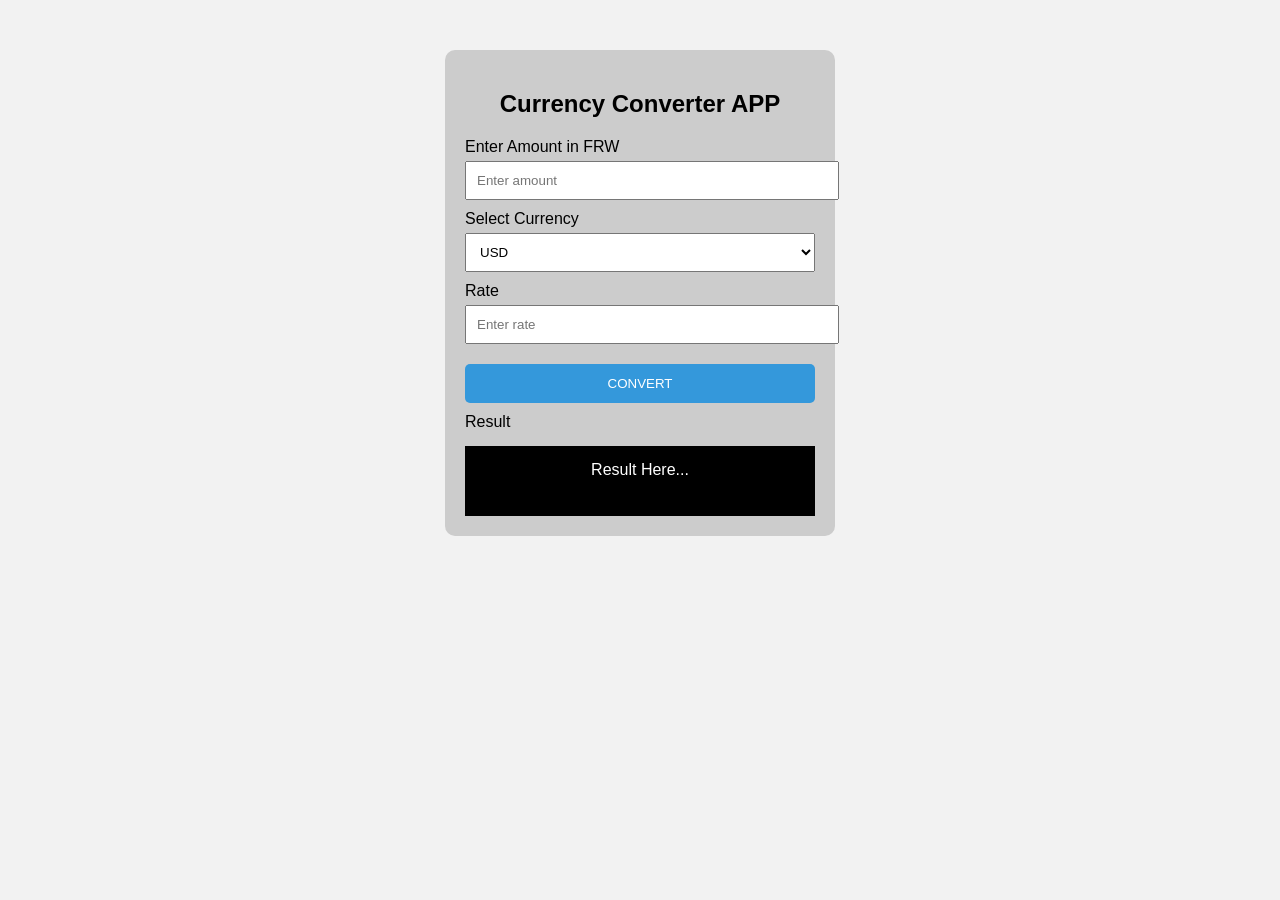
<file: Project4/index.html>
<!DOCTYPE html>
<html lang="en">
<head>
    <meta charset="UTF-8">
    <title>Currency Converter App</title>
    <link rel="stylesheet" href="style.css">
</head>
<body>

<div class="container">
    <h2>Currency Converter APP</h2>

    <!-- Amount -->
    <label>Enter Amount in FRW</label>
    <input type="number" id="amount" placeholder="Enter amount">

    <!-- Currency Selection -->
    <label>Select Currency</label>
    <select id="currency">
        <option value="USD">USD</option>
        <option value="EUR">EURO</option>
    </select>

    <!-- Rate -->
    <label>Rate</label>
    <input type="number" id="rate" placeholder="Enter rate">

    <!-- Button -->
    <button onclick="convertCurrency()">CONVERT</button>

    <!-- Result -->
    <label>Result</label>
    <div id="result">Result Here...</div>
</div>

<script src="script.js"></script>
</body>
</html>
</file>
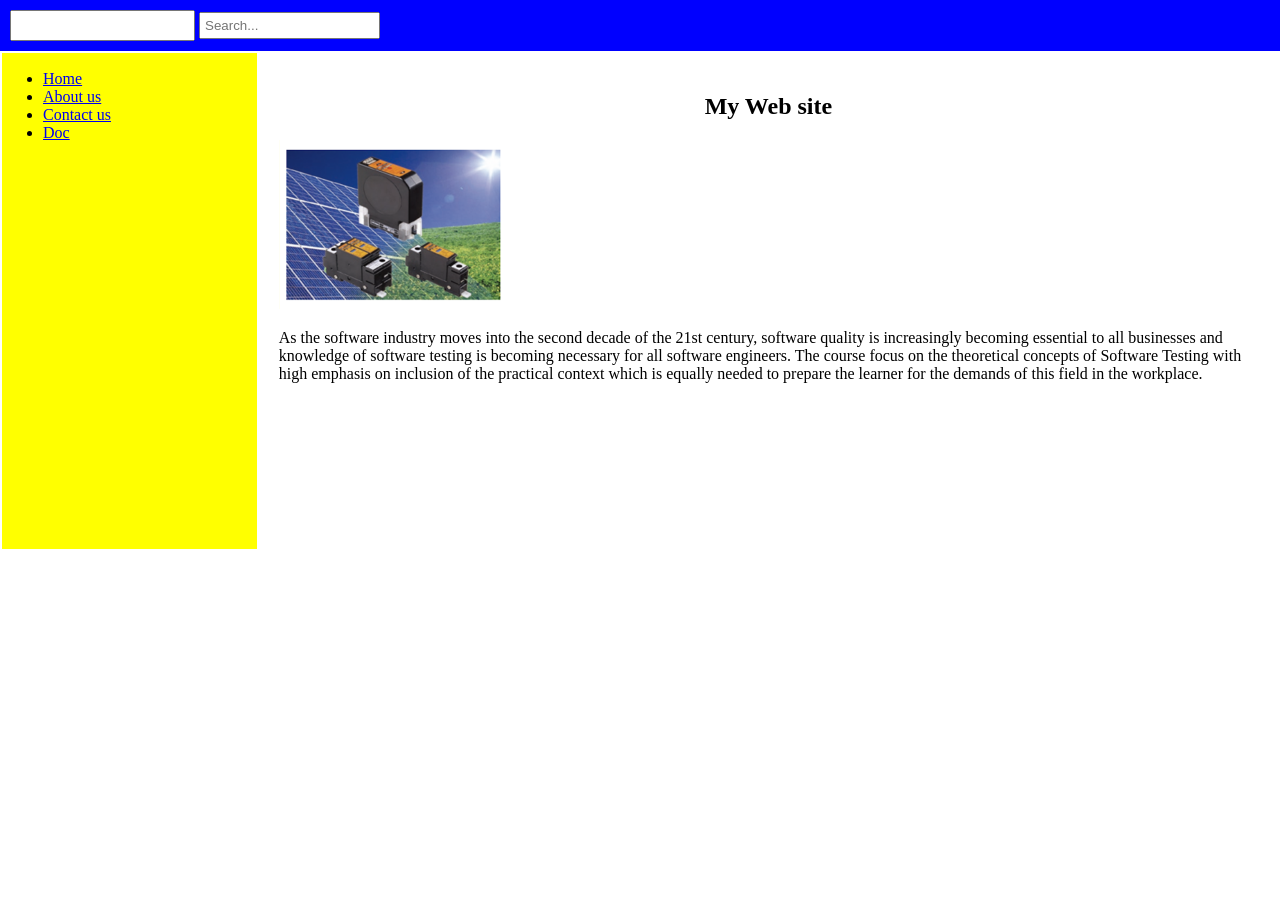
<file: Project1/project1.html>
<!DOCTYPE html>
<html>
<head>
    <title>My Website</title>
</head>

<body style="margin:0; font-family: 'Times New Roman', Times, serif;">

    <!-- Top Blue Bar -->
    <div style="background-color:blue; padding:10px;">
        <input type="text" placeholder="" style="padding:6px;">
        <input type="text" placeholder="Search..." style="padding:4px;">
    </div>

    <!-- Main Layout -->
    <table width="100%" height="500">
        <tr>
            <!-- Left Menu -->
            <td width="20%" bgcolor="yellow" valign="top">
                <ul>
                    <li><a href="#">Home</a></li>
                    <li><a href="#">About us</a></li>
                    <li><a href="#">Contact us</a></li>
                    <li><a href="#">Doc</a></li>
                </ul>
            </td>

            <!-- Main Content -->
            <td width="80%" valign="top" style="padding:20px;">
                <h2 align="center">My Web site</h2>

                <img src="Panel.png" alt="image">

                <p>
                    As the software industry moves into the second decade of the 21st century,
                    software quality is increasingly becoming essential to all businesses and
                    knowledge of software testing is becoming necessary for all software engineers.
                    The course focus on the theoretical concepts of Software Testing with high emphasis
                    on inclusion of the practical context which is equally needed to prepare the learner
                    for the demands of this field in the workplace.
                </p>
            </td>
        </tr>
    </table>

</body>
</html>
</file>
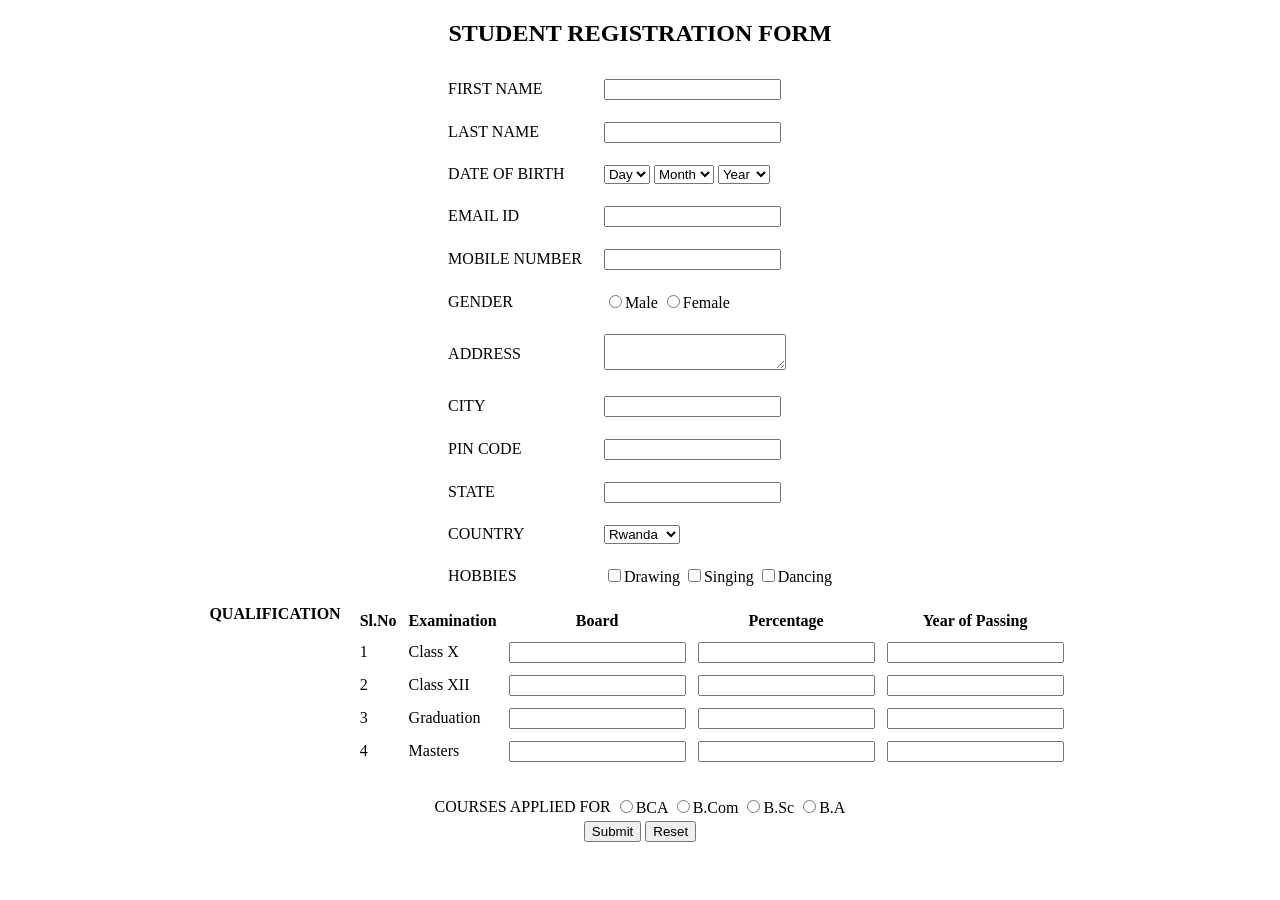
<file: Project2/Project2.html>
<!DOCTYPE html>
<html>

<head>
    <title>Student Registration Form</title>
</head>

<body>

    <h2 align="center">STUDENT REGISTRATION FORM</h2>

    <form action="connect.php" method="post">

        <table align="center" cellpadding="10">

            <tr>
                <td>FIRST NAME</td>
                <td><input type="text" name="first_name"></td>
            </tr>

            <tr>
                <td>LAST NAME</td>
                <td><input type="text" name="last_name"></td>
            </tr>

            <tr>
                <td>DATE OF BIRTH</td>
                <td>
                    <select name="day">
                        <option>Day</option>
                        <option>1</option>
                        <option>2</option>
                        <option>3</option>
                        <option>4</option>
                        <option>5</option>
                        <option>6</option>
                        <option>7</option>
                        <option>8</option>
                        <option>9</option>
                        <option>10</option>
                        <option>11</option>
                        <option>12</option>
                        <option>13</option>
                        <option>14</option>
                        <option>15</option>
                        <option>16</option>
                        <option>17</option>
                        <option>18</option>
                        <option>19</option>
                        <option>20</option>
                        <option>21</option>
                        <option>22</option>
                        <option>23</option>
                        <option>24</option>
                        <option>25</option>
                        <option>26</option>
                        <option>27</option>
                        <option>28</option>
                        <option>29</option>
                        <option>30</option>
                        <option>31</option>
                    </select>

                    <select name="month">
                        <option>Month</option>
                        <option>Jan</option>
                        <option>Feb</option>
                        <option>Mar</option>
                        <option>Apr</option>
                        <option>May</option>
                        <option>Jun</option>
                        <option>Jul</option>
                        <option>Aug</option>
                        <option>Sep</option>
                        <option>Oct</option>
                        <option>Nov</option>
                        <option>Dec</option>
                    </select>

                    <select name="year">
                        <option>Year</option>
                        <option>2000</option>
                        <option>2001</option>
                        <option>2002</option>
                        <option>2003</option>
                        <option>2004</option>
                        <option>2005</option>
                    </select>
                </td>
            </tr>

            <tr>
                <td>EMAIL ID</td>
                <td><input type="email" name="email"></td>
            </tr>

            <tr>
                <td>MOBILE NUMBER</td>
                <td><input type="text" name="mobile"></td>
            </tr>

            <tr>
                <td>GENDER</td>
                <td>
                    <input type="radio" name="gender" value="Male">Male
                    <input type="radio" name="gender" value="Female">Female
                </td>
            </tr>

            <tr>
                <td>ADDRESS</td>
                <td><textarea name="address"></textarea></td>
            </tr>

            <tr>
                <td>CITY</td>
                <td><input type="text" name="city"></td>
            </tr>

            <tr>
                <td>PIN CODE</td>
                <td><input type="text" name="pin"></td>
            </tr>

            <tr>
                <td>STATE</td>
                <td><input type="text" name="state"></td>
            </tr>

            <tr>
                <td>COUNTRY</td>
                <td>
                    <select name="country">
                        <option>Rwanda</option>
                        <option>Kenya</option>
                        <option>Uganda</option>
                        <option>Tanzania</option>
                        <option>India</option>
                    </select>
                </td>
            </tr>

            <tr>
                <td>HOBBIES</td>
                <td>
                    <input type="checkbox" name="hobby[]" value="Drawing">Drawing
                    <input type="checkbox" name="hobby[]" value="Singing">Singing
                    <input type="checkbox" name="hobby[]" value="Dancing">Dancing
                </td>
            </tr>

        </table>

        <!-- QUALIFICATION SECTION -->

        <table align="center" cellpadding="5">

            <tr>
                <td valign="top"><b>QUALIFICATION</b></td>

                <td>
                    <table cellpadding="5">

                        <tr>
                            <th>Sl.No</th>
                            <th>Examination</th>
                            <th>Board</th>
                            <th>Percentage</th>
                            <th>Year of Passing</th>
                        </tr>

                        <tr>
                            <td>1</td>
                            <td>Class X</td>
                            <td><input type="text" name="board1"></td>
                            <td><input type="text" name="per1"></td>
                            <td><input type="text" name="year1"></td>
                        </tr>

                        <tr>
                            <td>2</td>
                            <td>Class XII</td>
                            <td><input type="text" name="board2"></td>
                            <td><input type="text" name="per2"></td>
                            <td><input type="text" name="year2"></td>
                        </tr>

                        <tr>
                            <td>3</td>
                            <td>Graduation</td>
                            <td><input type="text" name="board3"></td>
                            <td><input type="text" name="per3"></td>
                            <td><input type="text" name="year3"></td>
                        </tr>

                        <tr>
                            <td>4</td>
                            <td>Masters</td>
                            <td><input type="text" name="board4"></td>
                            <td><input type="text" name="per4"></td>
                            <td><input type="text" name="year4"></td>
                        </tr>

                    </table>
                </td>
            </tr>

        </table>

        <br>

        <!-- COURSES -->

        <table align="center">

            <tr>
                <td>COURSES APPLIED FOR</td>
                <td>
                    <input type="radio" name="course" value="BCA">BCA
                    <input type="radio" name="course" value="BCom">B.Com
                    <input type="radio" name="course" value="BSc">B.Sc
                    <input type="radio" name="course" value="BA">B.A
                </td>
            </tr>

            <tr>
                <td colspan="2" align="center">
                    <input type="submit" value="Submit">
                    <input type="reset" value="Reset">
                </td>
            </tr>

        </table>

    </form>

</body>

</html>
</file>
<file: Project4/style.css>
body {
    font-family: Arial, sans-serif;
    background-color: #f2f2f2;
}

.container {
    width: 350px;
    margin: 50px auto;
    padding: 20px;
    background: #ccc;
    border-radius: 10px;
    text-align: center;
}

h2 {
    margin-bottom: 20px;
}

label {
    display: block;
    text-align: left;
    margin-top: 10px;
}

input, select {
    width: 100%;
    padding: 10px;
    margin-top: 5px;
}

button {
    margin-top: 20px;
    width: 100%;
    padding: 12px;
    background-color: #3498db;
    color: white;
    border: none;
    cursor: pointer;
    border-radius: 5px;
}

button:hover {
    background-color: #2980b9;
}

#result {
    margin-top: 15px;
    background: black;
    color: white;
    padding: 15px;
    min-height: 40px;
}
</file>
